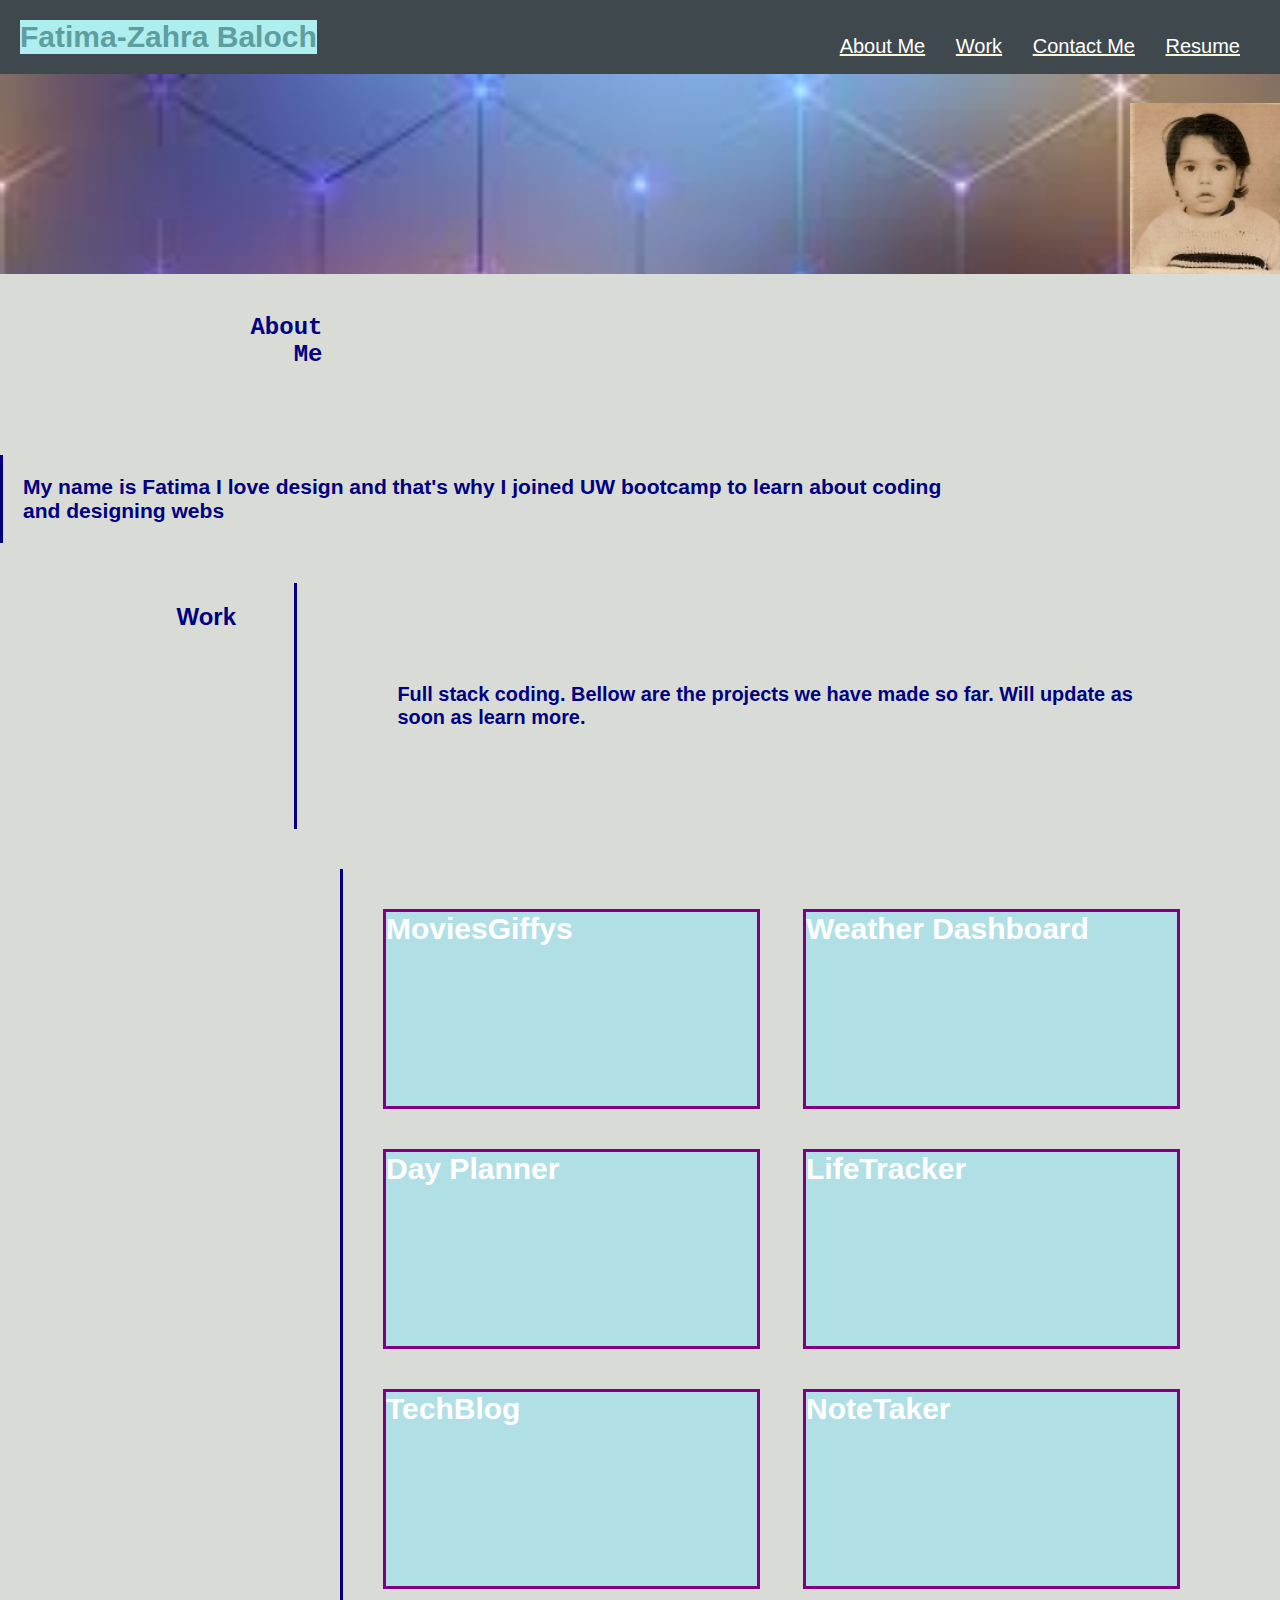
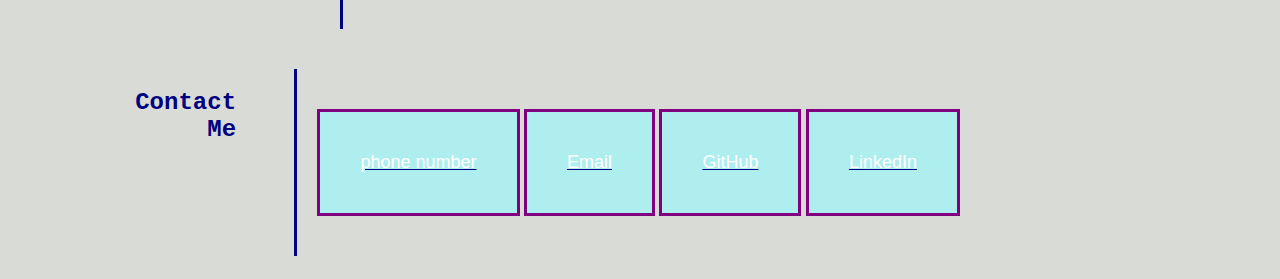
<file: index.html>
<!DOCTYPE html>
<html lang="en-us">
<body>
<head>
    <meta charset="UTF-8" />
    <link rel="stylesheet" href="./assets/css/style.css">
    <title>website</title>
</head>
    <header class="header">
        <h1>Fatima-Zahra<span class="Baloch"> Baloch</span></h1>
        <nav>
            <ul>
                <li>
                    <a href="#about-me">About Me</a>
                </li>
                <li>
                    <a href="#work">Work</a>
                </li>
                <li>
                    <a href="#Contact Me">Contact Me</a>
                </li>
                <li>
                    <a href="./assets/Resume1.pdf">Resume</a>
                </li>
                
            </ul>
        </nav>
      
    </header>
    <div id="banner">
        <img id="img" src="./assets/img/fatima.jpg"width="150px"/>
        
    </div>
     </div>

    
    <main>
    <section class="sections">
            <h2 id= "about-me"><pre>
                About
                 Me
                </pre>
            </h2>
       <div>
        <h3> My name is Fatima I love design and that's why I joined UW  bootcamp to learn about coding and designing webs </h3>
        </div>
    </section>
    <section class="sections1">
          <h4 id="work">
              Work
        </h4>
        <div>
        <h5> Full stack coding. Bellow are the projects we have made so far. Will update as soon as learn more. </h5>
        </div>
        
        <h6 class="flex-container">
            <div><a target="_blank" href="https://hayvant.github.io/giphymeetsmovies/">MoviesGiffys</a></div>
            <div><a target="_blank" href="https://fatimafbz.github.io/Weather-dashboard/">Weather Dashboard</a></div>
            <div><a target="_blank" href=" https://fatimafbz.github.io/work_Day_Scheduler/">Day Planner</a></div>
            <div><a target="_blank" href="https://lifetracker-project2.herokuapp.com/">LifeTracker</a></div>
            <div><a target="_blank" href=" https://techblog1a.herokuapp.com/">TechBlog</a></div>
            <div><a target="_blank" href="https://notetaker-fb.herokuapp.com/">NoteTaker</a></div>
        </h6>
        </section>
           
          
     
      
    </main>
    
   
    <footer class="contact">
    <h6 id="Contact Me"><pre>
        Contact
         Me
    </pre>
    </h6>
    <div>
    <ul>
        <li>
            <a href="contact.html">phone number</a>
        </li>
        <li>
            <a href="email.html">Email</a>
        </li>
        <li>
            <a href="https://github.com/FatimaFBZ">GitHub</a>
        </li>
        <li>
            <a href="https://www.linkedin.com/in/fatima-baloch-a4391321b/">LinkedIn</a>
        </li>
    </ul>
    </div>
    </footer>
</body>
</html>
</file>
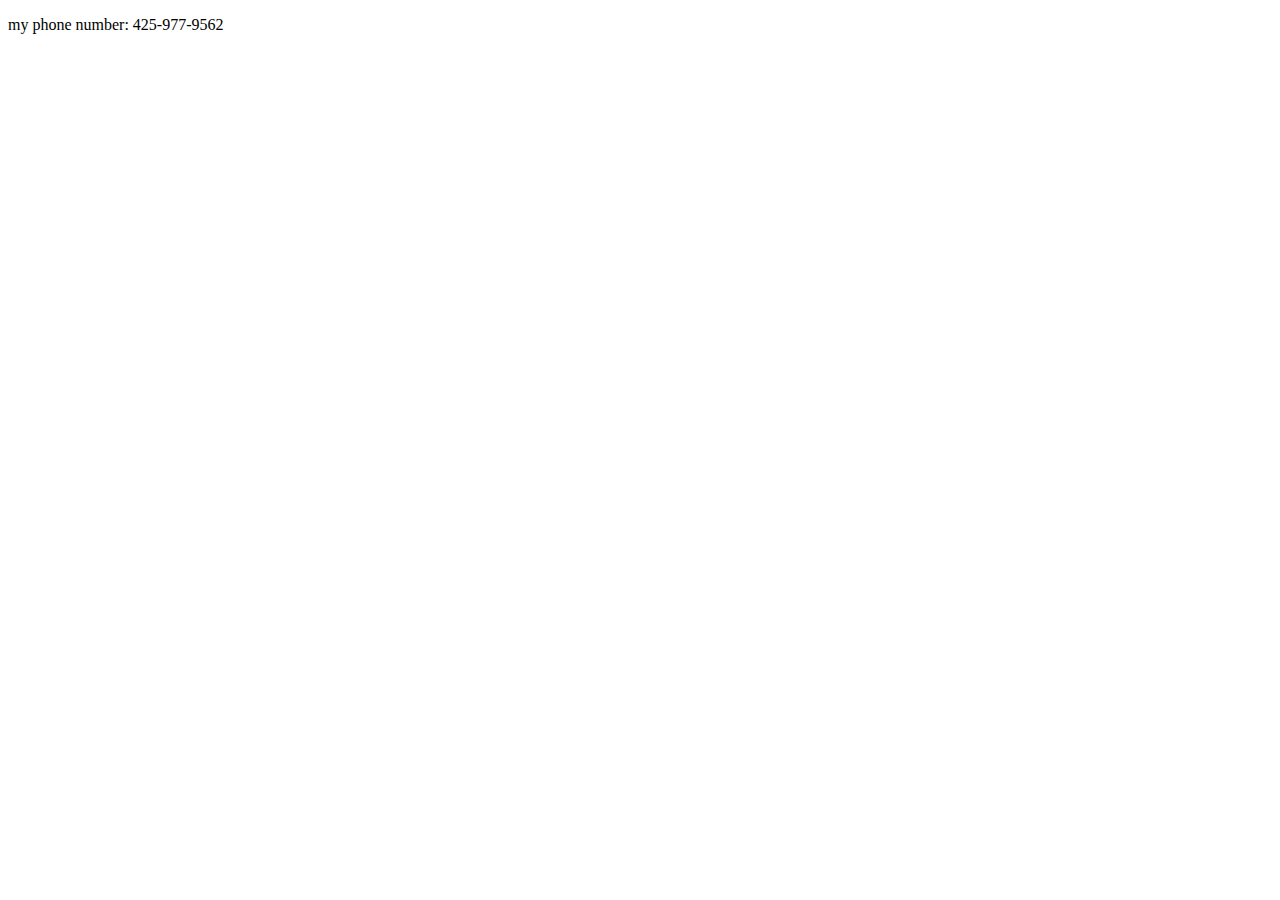
<file: contact.html>
<!DOCTYPE html>
<html lang="en-us">
<body>
<head>
    <meta charset="UTF-8" />
    <title>contact</title>
    <main>
        <p>
        my phone number:
        425-977-9562
        
        </p>
    </main>
</head>
</body>
</html>
</file>
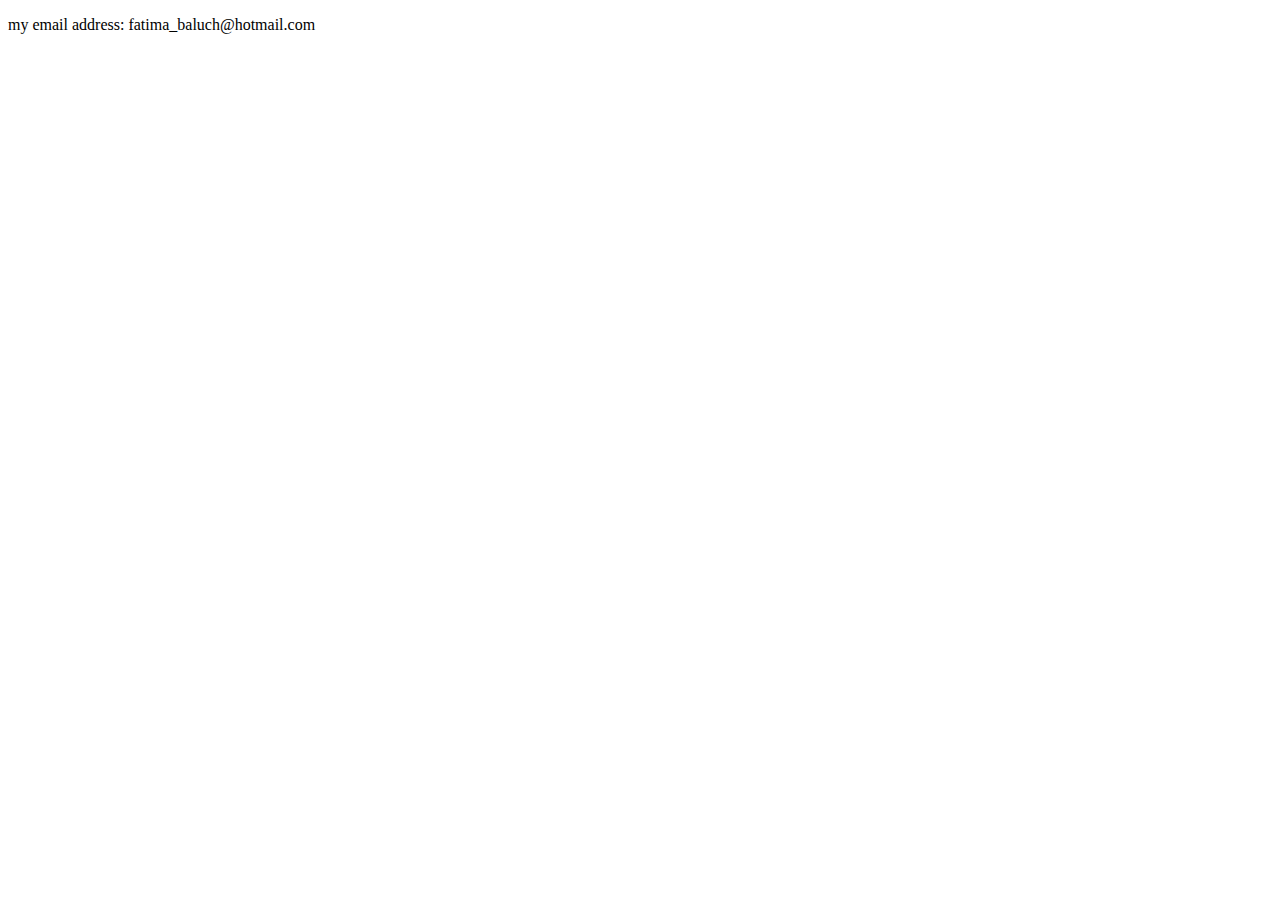
<file: email.html>
<!DOCTYPE html>
<html lang="en-us">
<body>
<head>
    <meta charset="UTF-8" />
    <title>contact</title>
    <main>
        <p>
        my email address:
        fatima_baluch@hotmail.com
        
        </p>
    </main>
</head>
</body>
</html>
</file>
<file: assets/css/style.css>
* {
    box-sizing: border-box;
    padding: 0;
    margin: 0;
}
body {
   background-color: #d9dcd6;
    font-family:'Trebuchet MS', 'Lucida Sans Unicode', 'Lucida Grande', 'Lucida Sans', Arial, sans-serif;
  
}
.header{
padding:20px;
  font-family:'Trebuchet MS', 'Lucida Sans Unicode', 'Lucida Grande', 'Lucida Sans', Arial, sans-serif;
  background-color:#3e484d;
  color:beige;
}
.header h1{
    display:inline-block;
    font-size: 30px;
    color:cadetblue;
    background-color:paleturquoise;
}
.header nav{
    padding-top:15px;
    margin-right: 20px;
    float:right;
    font-family: 'Gill Sans', 'Gill Sans MT', Calibri, 'Trebuchet MS', sans-serif;
    font-size: 20px;
}
.header nav ul li{
    display: inline-block;
    margin-left: 25px;
    text-decoration: underline;
}
a{
    color:#ffffff;
    text-decoration: none;
}
header div{
    text-align:right;
    color:navy;
    background-color: aquamarine;
    padding:40px;
    margin-top: 20px;
    margin-right:auto;
    margin-left:auto;

}
#banner{
 
    height:200px;
    background-image: url("../img/pic.jpg");
    background-size: cover;
    display:flex;
    justify-content: flex-end;
    align-items: flex-end;
    
}
#bannertext{
    padding:66px;
    background-image:url("../img/flower.jpg");
    background-size: cover;
    
}

body{
  
    background-image: url("../img/images.jpg");
   background-repeat: no-repeat;
}
.sections{
    display:flex;
    flex-wrap:wrap;
    align-items: stretch;
    justify-content: space-between;

}
 .sections > h2{ 
    flex:0 0 20%;
    color:navy;
    font-size:24px;
    text-align: right;
    padding:20px;
    margin-top:20px;
    margin-bottom:20px;
   
  
 }
 .sections > div{
     flex:0 0 77%;
     color:navy;
     font-size:large;
     padding:20px;
     border-left:solid navy;
   
     margin-top:20px;
     margin-bottom:20px;
 }
 .sections1{
    display:flex;
    flex-wrap:wrap;
    align-items: stretch;
    justify-content: space-between;

}
 .sections1 > h4{ 
     flex:0 0 20%;
     color:navy;
     font-size:24px;
     text-align: right;
     padding:20px;
     margin-top:20px;
     margin-bottom:20px;
    
 }
 .sections1 > div{
    flex:0 0 77%;
    color:navy;
    font-size:x-large;
    padding:100px;
    margin-top:20px;
    margin-bottom:20px;
    border:lightblue;
    border-left:solid navy;
 }

.flex-container{
    flex:0 0 77%;
     color:navy;
     padding:20px;
     margin-left:340px;
     border-left:solid navy;
     margin-top:20px;
     margin-bottom:20px;

}

  .flex-container > div {
    background-color:powderblue;
    background-position: center;
    display:inline-block;
    border:solid purple;
    width: 40%;
    height:200px;
    margin: 20px ;
    margin-top:20px;
    text-align:left;
    line-height:  auto;
    font-size: 30px;
    animation-name: example;
    animation-duration: 4s;
 }
 
@keyframes example{
    from{ background-color:powderblue;}
    to {background-color:slateblue;}
   
  }
  .contact{
    display:flex;
    flex-wrap:wrap;
    align-items: stretch;
    justify-content: space-between;

}
  .contact > h6{
    flex:0 0 20%;
    color:navy;
    padding:20px;
    font-size:24px;
    text-align: right;
    margin-top:20px;
    
  }
.contact> div{
    flex:0 0 77%;
    color:navy;
    padding:20px;
    border-left:solid navy;
    margin-top:20px;
    margin-bottom:20px;


}


    .contact>div >ul li{
    flex:0 0 77%;
    color:navy;
    font-size:large;
    padding:40px;
    border:solid purple;
    margin-top:20px;
    margin-bottom:20px;
    text-decoration:underline;
    display:inline-block;
    background-color:paleturquoise;
    text-align:right;
    animation-name: example;
    animation-duration: 4s;
 }
 
@keyframes example{
    from{ background-color:purple;}
    to {background-color:slateblue;}
   
  }
</file>
